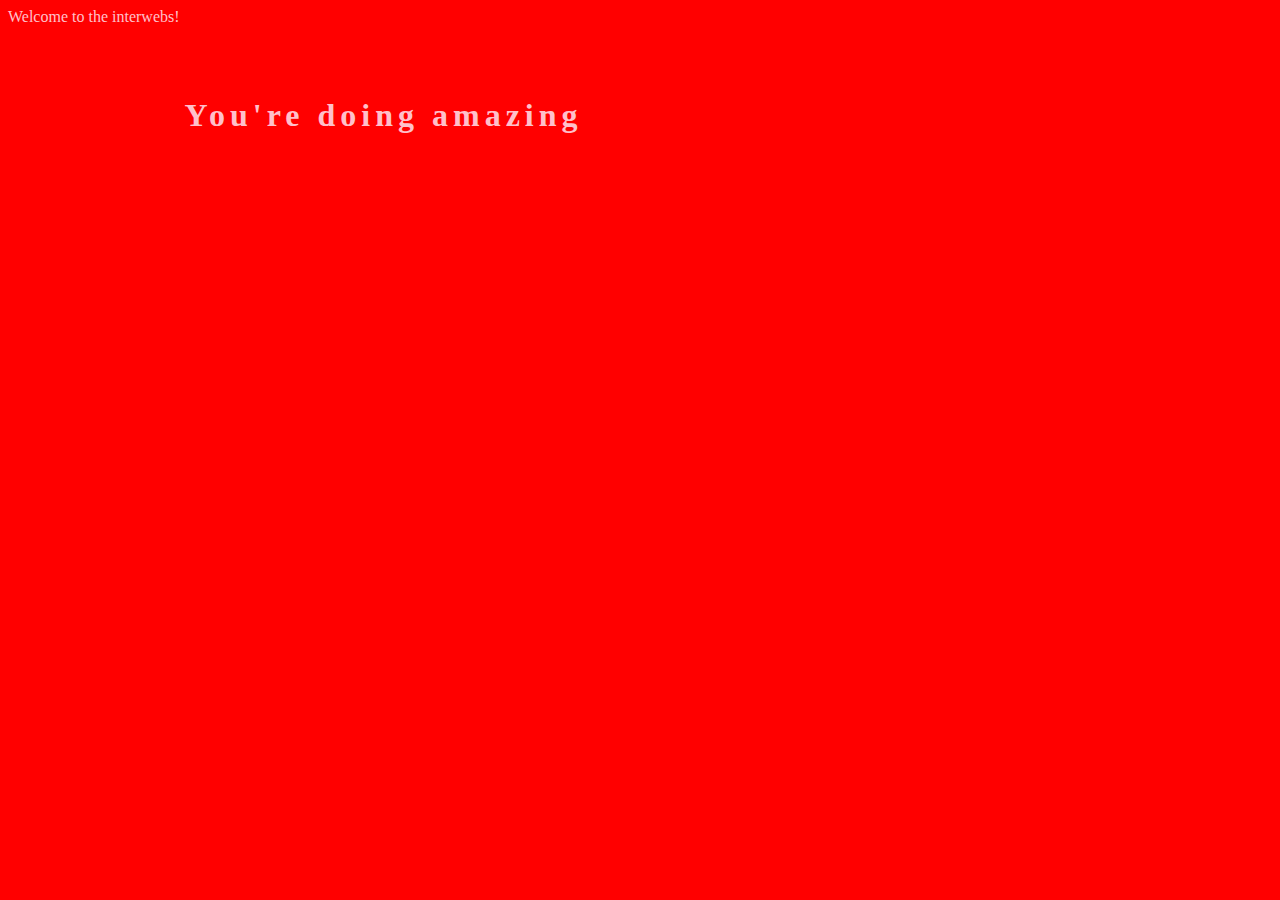
<file: Test code/index.html>
<!DOCTYPE html>
<html>
  <head>
    <meta charset="utf-8">
    <title></title>
<link rel="stylesheet" href=css/main.css>
</head>Welcome to the interwebs!
  <body>
  <div>
  <h1>You're doing amazing
  <!-- dont forget what your doing</h1> -->
</div>
  </body>
</html>
</file>
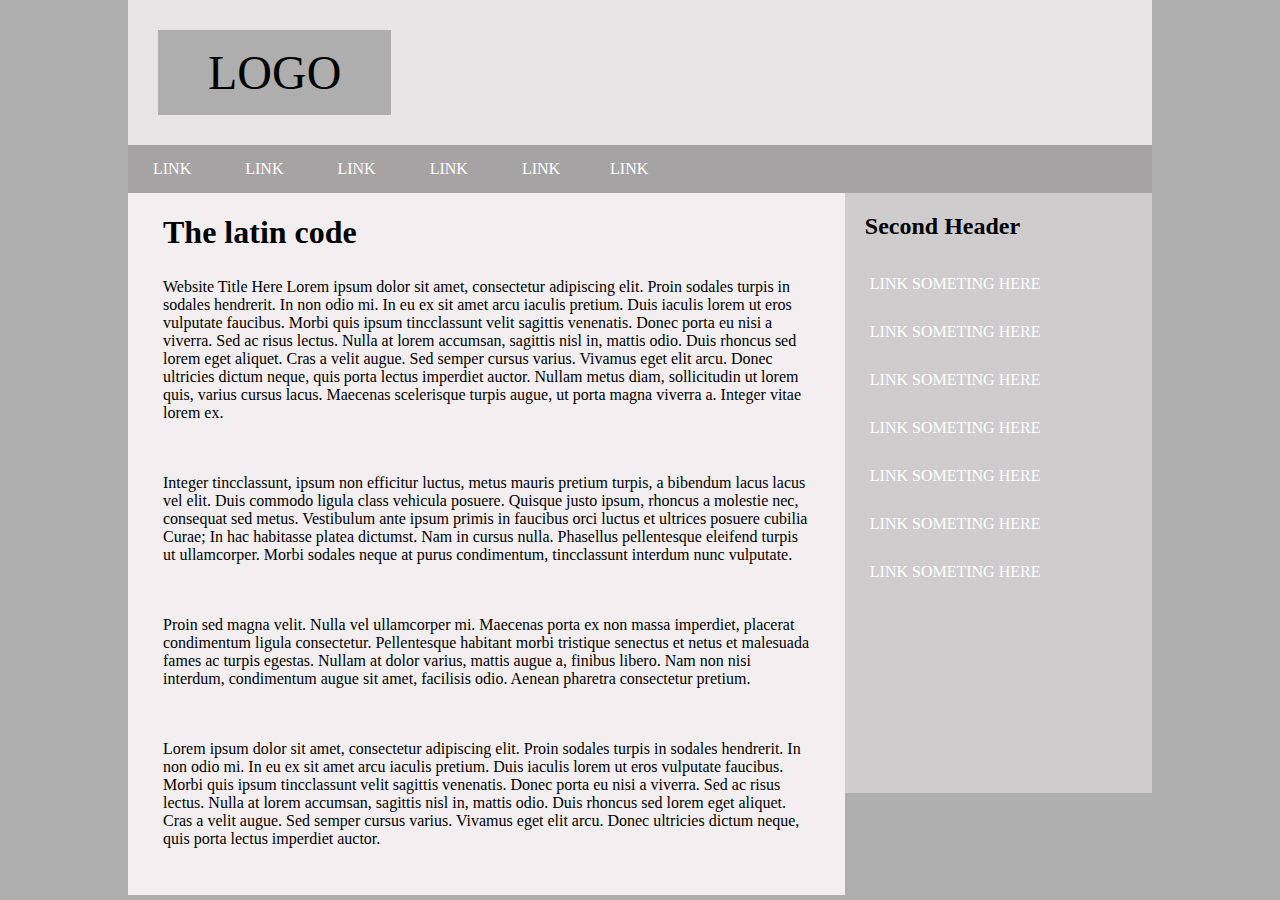
<file: week 01/logo/index.html>
<!DOCTYPE html>
<html lang="en">
  <head>
    <meta charset="utf-8">
    <title>Logo website replication</title>
<link rel="stylesheet" href=css/main.css>
  </head>
  <body>

<div class="wrapper">
  <div class="header">
    <div class="logo">Logo</span>
  </div>
  </div>

<div class="navigation">
  <ul>
    <li><a href="http://google">link</a>
    </li>
    <li><a href="#">link</a>
    </li>
    <li><a href="#">link</a>
    </li>
    <li><a href="#">link</a>
    </li>
    <li><a href="#">link</a>
      <li><a href="#">link</a>

  </ul>

<div class="main">
<h1>The latin code</h1>
<p>Website Title Here
Lorem ipsum dolor sit amet, consectetur adipiscing elit. Proin sodales turpis in sodales hendrerit. In non odio mi. In eu ex sit amet arcu iaculis pretium. Duis iaculis lorem ut eros vulputate faucibus. Morbi quis ipsum tincclassunt velit sagittis venenatis. Donec porta eu nisi a viverra. Sed ac risus lectus. Nulla at lorem accumsan, sagittis nisl in, mattis odio. Duis rhoncus sed lorem eget aliquet. Cras a velit augue. Sed semper cursus varius. Vivamus eget elit arcu. Donec ultricies dictum neque, quis porta lectus imperdiet auctor. Nullam metus diam, sollicitudin ut lorem quis, varius cursus lacus. Maecenas scelerisque turpis augue, ut porta magna viverra a. Integer vitae lorem ex.<p>

<p>Integer tincclassunt, ipsum non efficitur luctus, metus mauris pretium turpis, a bibendum lacus lacus vel elit. Duis commodo ligula class vehicula posuere. Quisque justo ipsum, rhoncus a molestie nec, consequat sed metus. Vestibulum ante ipsum primis in faucibus orci luctus et ultrices posuere cubilia Curae; In hac habitasse platea dictumst. Nam in cursus nulla. Phasellus pellentesque eleifend turpis ut ullamcorper. Morbi sodales neque at purus condimentum, tincclassunt interdum nunc vulputate.<p>

<P>Proin sed magna velit. Nulla vel ullamcorper mi. Maecenas porta ex non massa imperdiet, placerat condimentum ligula consectetur. Pellentesque habitant morbi tristique senectus et netus et malesuada fames ac turpis egestas. Nullam at dolor varius, mattis augue a, finibus libero. Nam non nisi interdum, condimentum augue sit amet, facilisis odio. Aenean pharetra consectetur pretium.<p>

<p>Lorem ipsum dolor sit amet, consectetur adipiscing elit. Proin sodales turpis in sodales hendrerit. In non odio mi. In eu ex sit amet arcu iaculis pretium. Duis iaculis lorem ut eros vulputate faucibus. Morbi quis ipsum tincclassunt velit sagittis venenatis. Donec porta eu nisi a viverra. Sed ac risus lectus. Nulla at lorem accumsan, sagittis nisl in, mattis odio. Duis rhoncus sed lorem eget aliquet. Cras a velit augue. Sed semper cursus varius. Vivamus eget elit arcu. Donec ultricies dictum neque, quis porta lectus imperdiet auctor.<p>
</div>

<div class="sidebar">
  <h2>Second Header</h2>
  <ul>
    <li><a href="#">link someting here<a>
    </li>
    <li><a href="#">link someting here<a>
    </li>
    <li><a href="#">link someting here<a>
    </li>
    <li><a href="#">link someting here<a>
    </li>
    <li><a href="#">link someting here<a>
    </li>
    <li><a href="#">link someting here<a>
    </li>
    <li><a href="#">link someting here<a>
    </li>
  </ul>
</div>
  </body>
</html>
</file>
